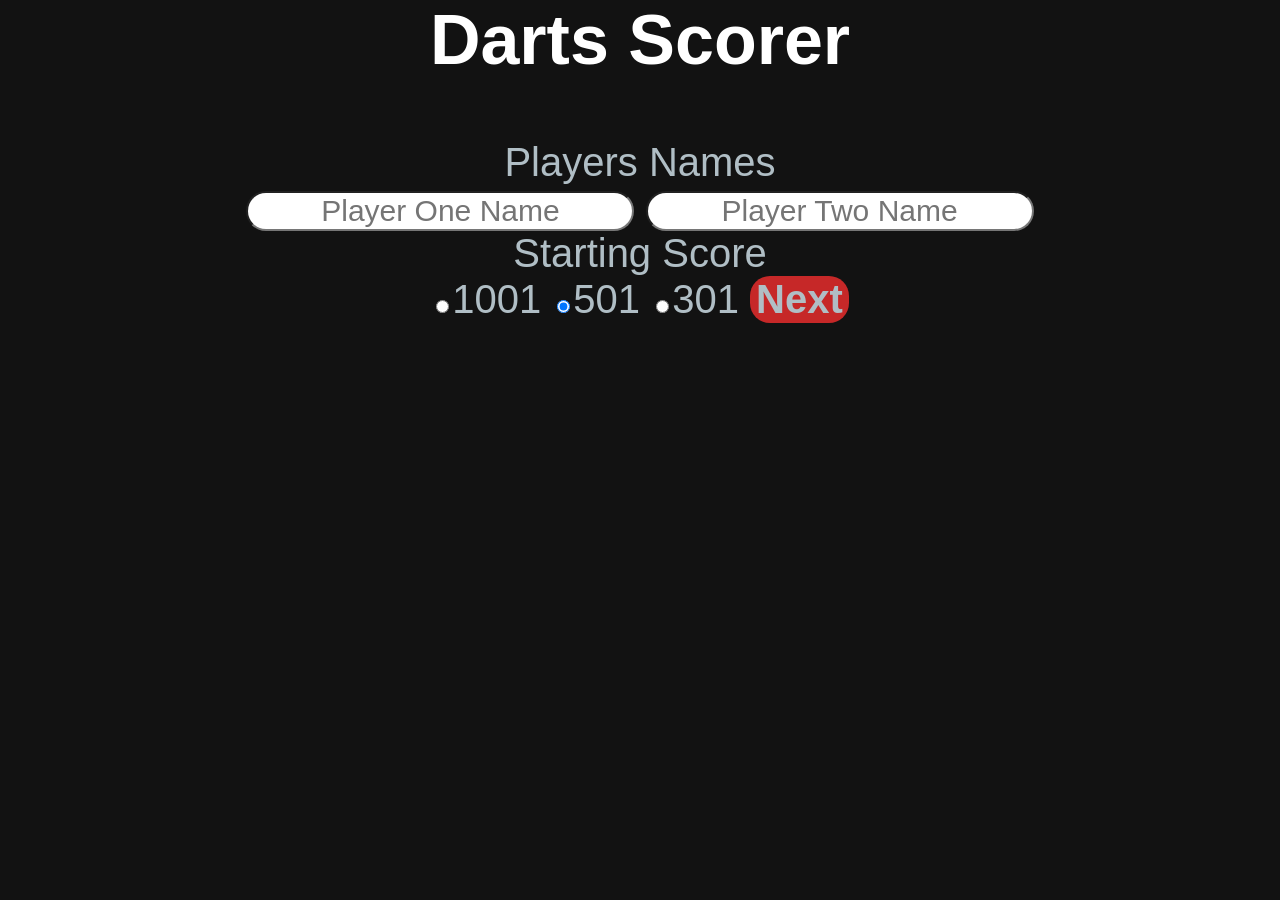
<file: index.html>
<!DOCTYPE html>
<html>
<head>
    <meta charset="UTF-8" />
    <meta name="viewport" content="width=device-width, initial-scale=1.0"/>
    <link rel="stylesheet" href="dartScorer.css"/>
    <title>Darts Scorer</title>
</head>
<body>
    <h1 class="header">Darts Scorer</h1>
    <div id="checkoutsDiv" class="checkouts-display"></div>
    <div id="displayOne" style="display: none;" class="names-and-scores">
        <div id="playerOneLegsTitle" class="names-and-scores__legs-title">Legs</div>
        <div id="playerOneLegs" class="names-and-scores__legs">0</div>
        <div id="playerTwoLegsTitle" class="names-and-scores__legs-title">Legs</div>
        <div id="playerTwoLegs" class="names-and-scores__legs">0</div>
        <div id="playerOneName" class="names-and-scores__names"></div>
        <div id="playerOneScore" class="names-and-scores__score"></div>
        <div id="playerTwoName" class="names-and-scores__names"></div>
        <div id="playerTwoScore" class="names-and-scores__score"></div>
    </div>
    <div id="displayTwo" style="display: none;" class="buttons">
        <button id="undo" class="buttons__undo">Undo</button>
        <input id="userInput" type="text" placeholder="Enter Score..." class="buttons__input" maxlength="3"></input>
        <button id="clear" class="buttons__clear">Clear</button>
        <button onclick="numBtnInput(0)" class="buttons__number">0</button>
        <button onclick="numBtnInput(1)" class="buttons__number">1</button>
        <button onclick="numBtnInput(2)" class="buttons__number">2</button>
        <button onclick="numBtnInput(3)" class="buttons__number">3</button>
        <button onclick="numBtnInput(4)" class="buttons__number">4</button>
        <button onclick="numBtnInput(5)" class="buttons__number">5</button>
        <button onclick="numBtnInput(6)" class="buttons__number">6</button>
        <button onclick="numBtnInput(7)" class="buttons__number">7</button>
        <button onclick="numBtnInput(8)" class="buttons__number">8</button>
        <button onclick="numBtnInput(9)" class="buttons__number">9</button>
        <button id="submit" class="buttons__submit">Submit</button>
    </div>
    <div id="startGame" class="setup">
        <legend class="setup__players-names-title">Players Names</legend>
        <input placeholder="Player One Name" id="playerOneNameInput" class="setup__player-name-input" maxlength="10">
        <input placeholder="Player Two Name" id="playerTwoNameInput" class="setup__player-name-input" maxlength="10">
        <legend class="setup__starting-score-title">Starting Score</legend>
        <label for="1001"><input type="radio" id="1001" name="starting" value="1001" class="setup__radio-button">1001</label>
        <label for="501"><input type="radio" id="501" checked name="starting" value="501" class="setup__radio-button">501</label>
        <label for="301"><input type="radio" id="301" name="starting" value="301" class="setup__radio-button">301</label>
        <button id="start" class="setup__start-button">Next</button>
    </div>
    <div id="thrower" style="display: none;" class="first-thrower-setup">
        <legend class="first-thrower-setup__title">Who Throws First?</legend>
        <label for="playerOneFirst"></label><input type="radio" id="playerOneFirst" name="throw" class="first-thrower-setup__radio-button" checked><span id="nameOne">
        </span></label>
        <label for="playerTwoFirst"><input type="radio" id="playerTwoFirst" name="throw" class="first-thrower-setup__radio-button"><span id="nameTwo"></span></label>
        <button id="throwerButton" class="first-thrower-setup__next-button">Next</button>
    </div>
    <script src="dartScorer.js"></script>
</body>
</html>
</file>
<file: dartScorer.css>
:root {
    
    --color-background: #121212;
    --color-surface: #1E1E1E;
    --color-primary: #C62828;
    --color-secondary: #2E7D32;
    --color-highlight: #F9A825;
    --color-text-primary: #FFFFFF;
    --color-text-secondary: #B0BEC5;
  }

.header {
    text-align: center;
    color: var(--color-text-primary);
    font-size: 70px;
    margin: 0px;
    padding-bottom: 5px;
}

body {
    max-height: 500px;
    width: 100%;
    max-width: 800px;
    margin: 0 auto;
    font-family: 'Segoe UI', Tahoma, Geneva, Verdana, sans-serif;
    background-color: var(--color-background);
    color: var(--color-text-secondary);
}

.checkouts-display {
    min-height: 50px;
    max-height: 50px;
    margin-bottom: 5px;
    text-align: center;
    font-size: 40px;
    color: var(--color-highlight);
    font-weight: bold;
}

.names-and-scores {
    display: grid;
    grid-template-columns: auto auto auto auto;
    font-size: 30px;
    text-align: center;
    border-radius: 20px;
    margin-bottom: 10px;
}

.names-and-scores__score, .names-and-scores__legs {
    min-width: 50px;
}

.names-and-scores__legs, .names-and-scores__names, .names-and-scores__score, .names-and-scores__legs-title {
    border-style: solid;
    border-radius: 80px;
    background-color: var(--color-background);
    color: var(--color-text-primary);
    border-radius: 20px;
}

.buttons {
    display: grid;
    grid-template-columns: auto 270px auto;
    height: 300px;
    border-radius: 20px;
}

.buttons__undo, .buttons__clear, .buttons__number, .buttons__submit {
    background-color: var(--color-surface);
    color: var(--color-text-secondary);
    font-size: 30px;
    font-family: 'Segoe UI', Tahoma, Geneva, Verdana, sans-serif;
    border-radius: 40px;
    transition-duration: 0.3s;
    margin: 5px;
    box-shadow: 4px 4px;
}

.buttons__input {
    font-size: 30px;
    border-radius: 40px;
    text-align: center;
}

.buttons__number:hover, .buttons__submit:hover {
    background-color: var(--color-secondary);
}

.buttons__undo:hover, .buttons__clear:hover {
    background-color: var(--color-primary);
}

.setup {
    margin: 0;
    text-align: center;
    font-size: 40px;
}

.setup__player-name-input {
    font-size: 30px;
    text-align: center;
    border-radius: 30px;
}

.setup__start-button {
    font-size: 40px;
    font-weight: bold;
    border-radius: 20px;
    background-color: var(--color-primary);
    color: var(--color-text-secondary);
    border: none;
}

.setup__start-button:hover {
    background-color: var(--color-secondary);
    transition-duration: 0.4s;
}

.first-thrower-setup {
    text-align: center;
    margin: 0;
    font-size: 35px;
    color: var(--color-text-secondary);
}

.first-thrower-setup__next-button {
    font-size: 40px;
    font-weight: bold;
    border-radius: 20px;
    background-color: var(--color-primary);
    color: var(--color-text-secondary);
    border: none;
}

.first-thrower-setup__next-button:hover {
    background-color: var(--color-secondary);
    transition-duration: 0.4s;
}

@media only screen and (max-width: 768px) {
    body {max-width: 750px;}
    .buttons__number:hover, .buttons__submit:hover, .buttons__undo:hover, .buttons__clear:hover {
        background-color: var(--color-surface);}
    .first-thrower-setup__next-button:hover, .setup__start-button:hover {
        background-color: var(--color-primary);
    }
  }

@media only screen and (max-width: 600px) {
    body {max-width: 580px;}
    .names-and-scores {font-size: 25px;}
    .buttons__number:hover, .buttons__submit:hover, .buttons__undo:hover, .buttons__clear:hover {
        background-color: var(--color-surface);}
    .first-thrower-setup__next-button:hover, .setup__start-button:hover {
        background-color: var(--color-primary);}
}

@media only screen and (max-width: 480px) {
    body {max-width: 470px;}
    .names-and-scores {font-size: 20px;}
    .setup {font-size: 30px;}
    .setup__player-name-input {font-size: 25px;}
    .first-thrower-setup {font-size: 30px;}
    .first-thrower-setup__next-button {font-size: 30px;}
    .buttons {grid-template-columns: auto 180px auto;}
    .buttons__input {font-size: 25px;}
    .buttons__number:hover, .buttons__submit:hover, .buttons__undo:hover, .buttons__clear:hover {
        background-color: var(--color-surface);}
    .first-thrower-setup__next-button:hover, .setup__start-button:hover {
        background-color: var(--color-primary);}
}
</file>
